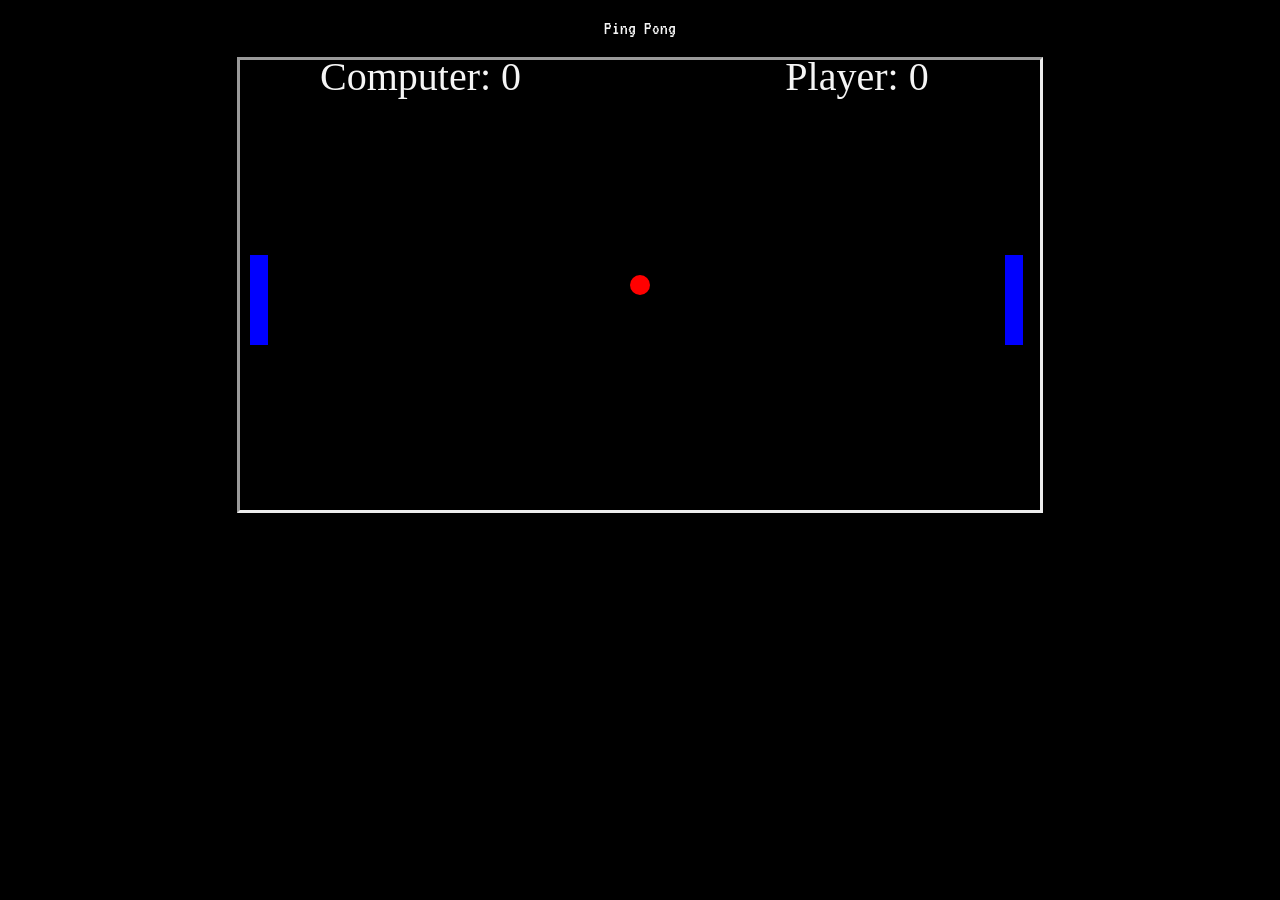
<file: public/pong/index.html>
<!DOCTYPE html>
<html>
    <head>
        <title>Ping Pong</title>
        <link rel="stylesheet" href="pong.css">
        <script src="pong.js" defer></script>
        <link href="https://fonts.googleapis.com/css2?family=VT323&display=swap" rel="stylesheet">
    </head>
    <body onkeydown="move(event)">
        <div id="div">
            <p>Ping Pong</p>
            <canvas id="myCanvas"></canvas>
        </div>
    </body>
</html>
</file>
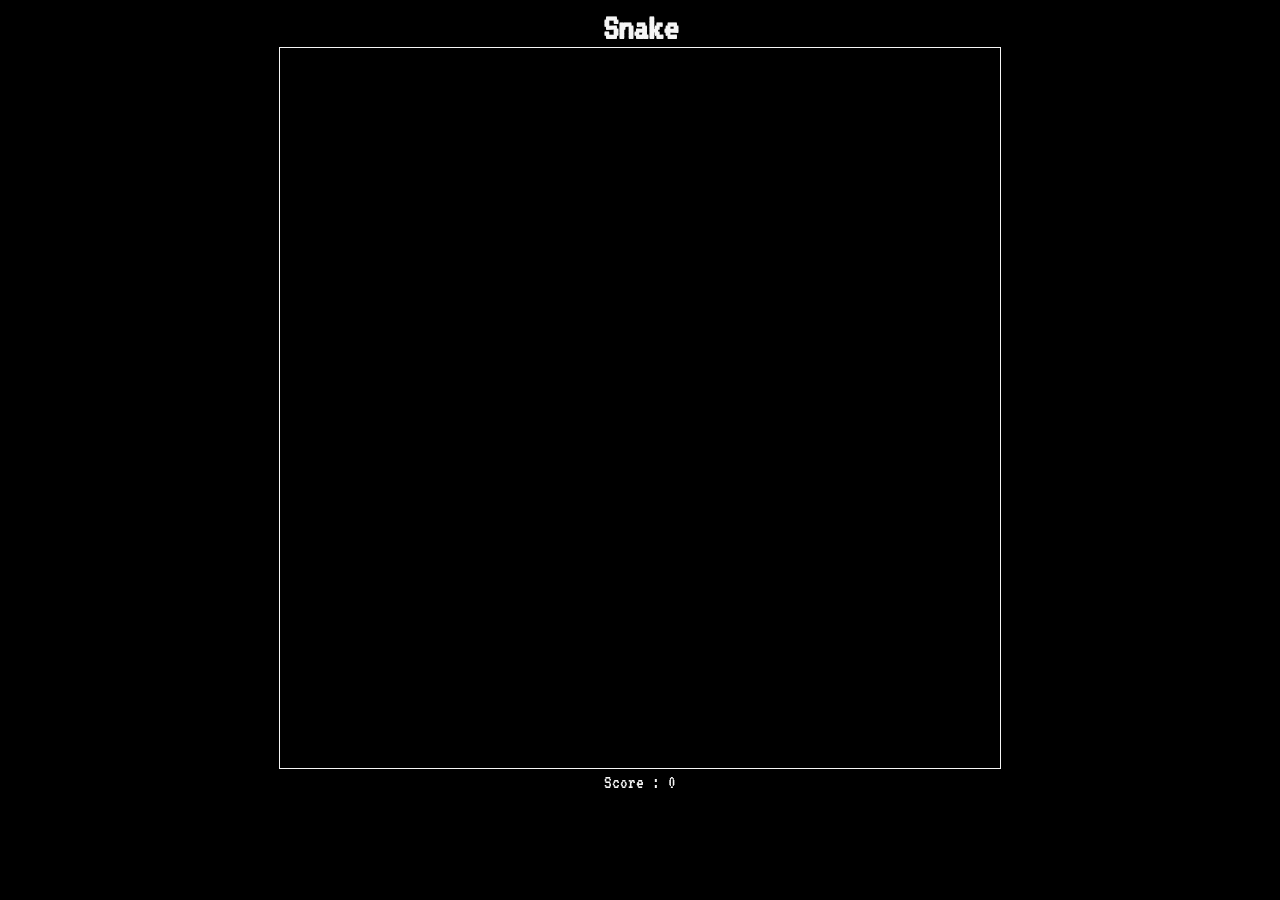
<file: public/snake/index.html>
<!DOCTYPE html>
<html>
    <head>
        <title>Snake</title>
        <link rel="stylesheet" href="snake.css">
        <script src="../util/draw.js" defer></script>
        <script src="snake.js" defer></script>
        <link href="https://fonts.googleapis.com/css2?family=VT323&display=swap" rel="stylesheet">
    </head>
    <body>
        <h1 class="center">Snake</h1>
        <div id="canvas_cont" class="center"><canvas id="myCanvas"></canvas></div>
        <p id="p" class="center">Score : 0</p>
    </body>
</html>
</file>
<file: public/pong/pong.css>
body{
    background:black;
    color:whitesmoke;
    font-family: 'VT323', monospace;
    font-size:larger;
    margin:0px;
    display: flex;
    justify-content: center;
}
canvas{
    border:inset;
}
#div{
    text-align: center;
}
</file>
<file: public/snake/snake.css>
body{
    background:black;
    color:black;
    font-family: 'VT323', monospace;
    font-size:larger;
}
.center{
    color:whitesmoke;
    margin:auto;
}
p , h1{
    width: fit-content;
}
canvas{
    border: 1px solid whitesmoke;
    width: 80vmin;
    aspect-ratio: 1;
}
#canvas_cont{
    width: 100%;
    text-align: center;
}
footer~div{
    visibility:hidden;
}
</file>
